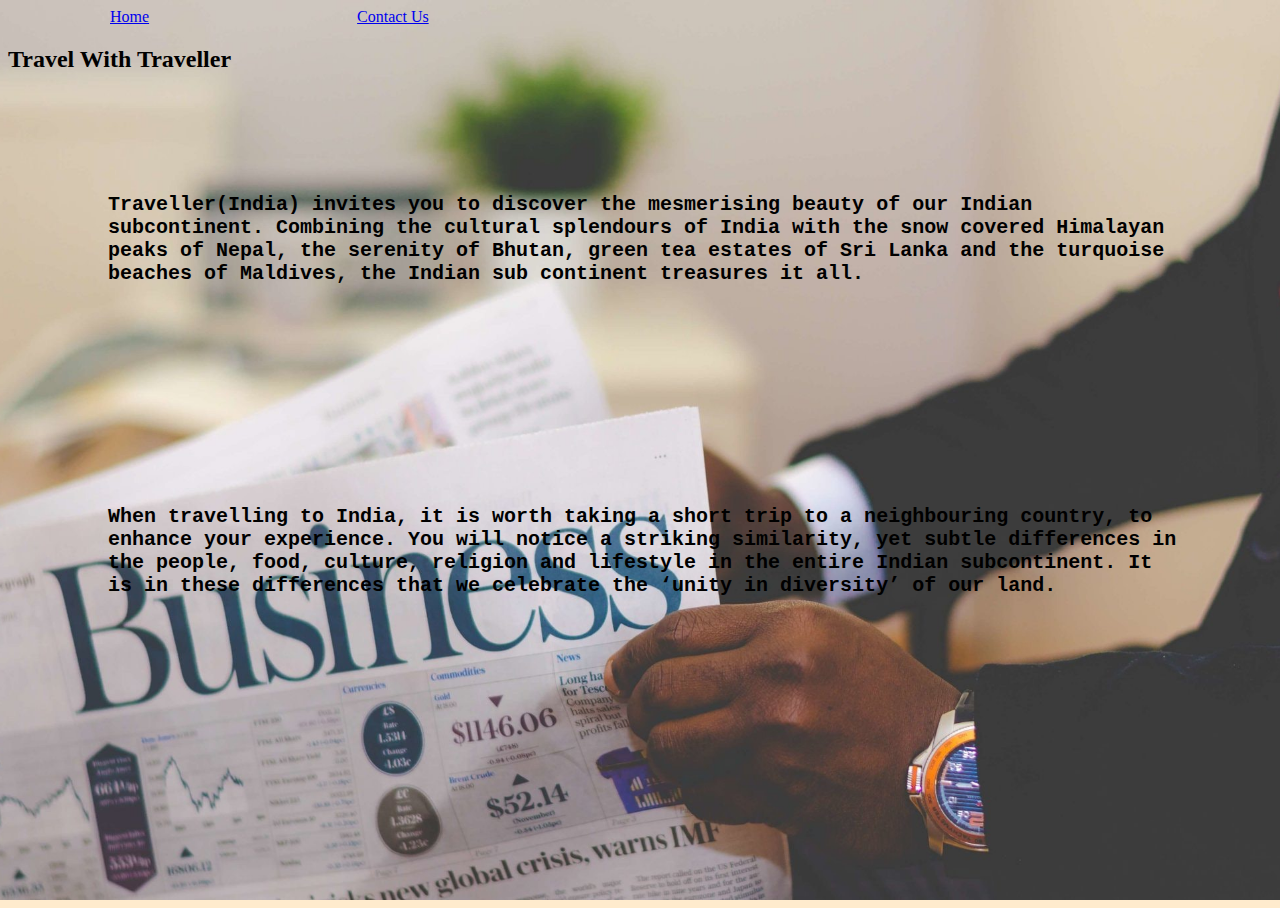
<file: index.html>
<!DOCTYPE html>
<html lang="en">
<head>
    <meta charset="UTF-8">
    <meta http-equiv="X-UA-Compatible" content="IE=edge">
    <meta name="viewport" content="width=device-width, initial-scale=1.0">
    <link rel="stylesheet" href="style.css">
    <title>Travel India</title>
</head>
<body >
    <div id="main">
        <a href="index.html">Home</a>
        <a href="contactus.html">Contact Us</a>
        <br/>
        <h2 >Travel With Traveller</h2>
        
        <p class="text" style="color:black">
            Traveller(India) invites you to discover the mesmerising beauty of our Indian subcontinent.
            Combining the cultural splendours of India with the snow covered Himalayan peaks
            of Nepal, the serenity of Bhutan, green tea estates of Sri Lanka and the turquoise
            beaches of Maldives, the Indian sub continent treasures it all.
        </p><p class="text" style="color:black">
            When travelling to India, it is worth taking a short trip to a neighbouring country,
            to enhance your experience. You will notice a striking similarity, yet subtle differences
            in the people, food, culture, religion and lifestyle in the entire Indian subcontinent.
            It is in these differences that we celebrate the ‘unity in diversity’ of our land.
        </p>
    </div>
</body>
</html>
</file>
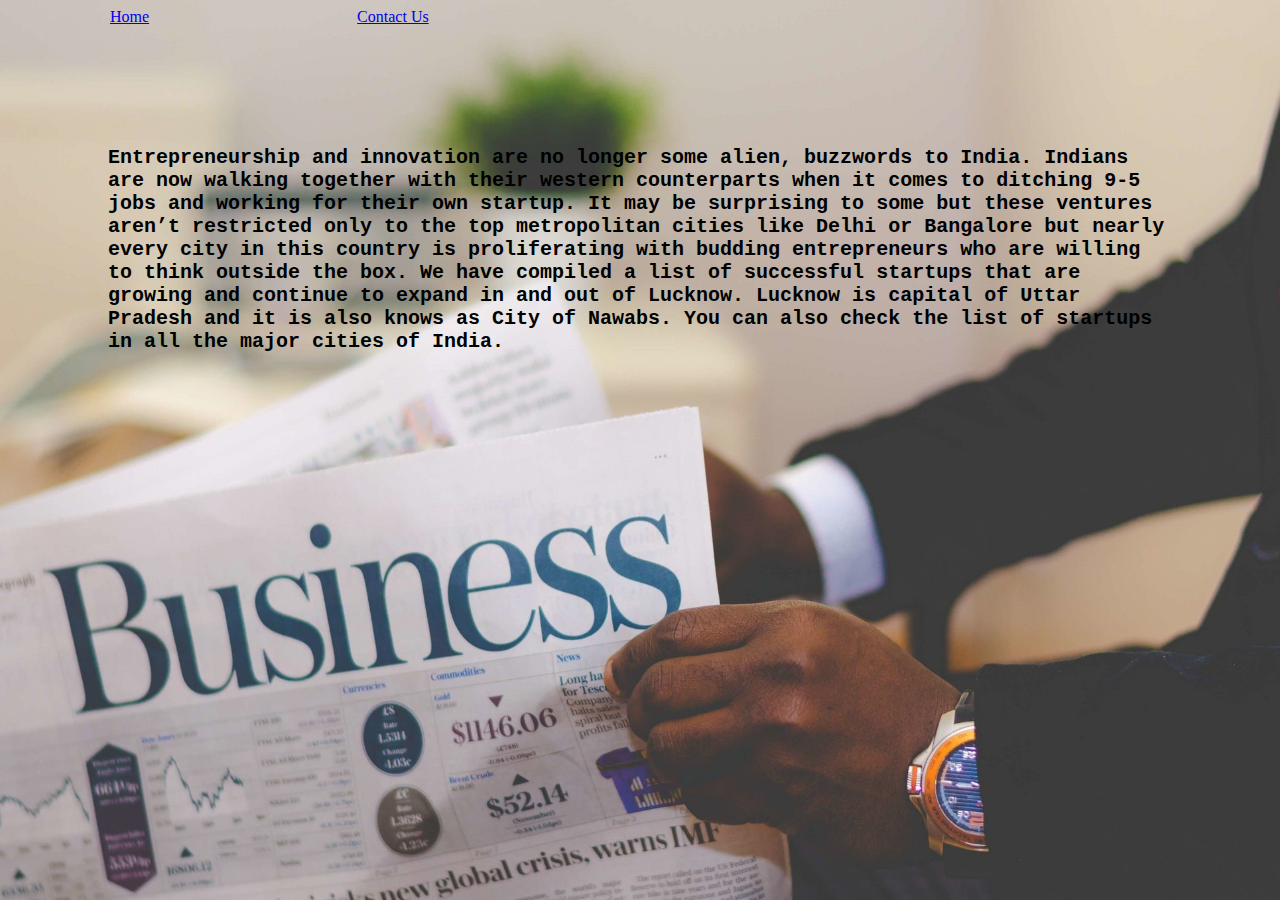
<file: about.html>
<!DOCTYPE html>
<html lang="en">
<head>
    <meta charset="UTF-8">
    <meta http-equiv="X-UA-Compatible" content="IE=edge">
    <meta name="viewport" content="width=device-width, initial-scale=1.0">
    <link rel="stylesheet" href="style.css">
    <title>About Us</title>
</head>
<body>
    <a href="index.html">Home</a>
        <a href="contactus.html">Contact Us</a>
    <p >Entrepreneurship and innovation are no longer some alien, buzzwords to India. Indians are now walking together with their western counterparts when it comes to ditching 9-5 jobs and working for their own startup. It may be surprising to some but these ventures aren’t restricted only to the top metropolitan cities like Delhi or Bangalore but nearly every city in this country is proliferating with budding entrepreneurs who are willing to think outside the box.

        We have compiled a list of successful startups that are growing and continue to expand in and out of Lucknow. Lucknow is capital of Uttar Pradesh and it is also knows as City of Nawabs. You can also check the list of startups in all the major cities of India.</p>
</body>
</html>
</file>
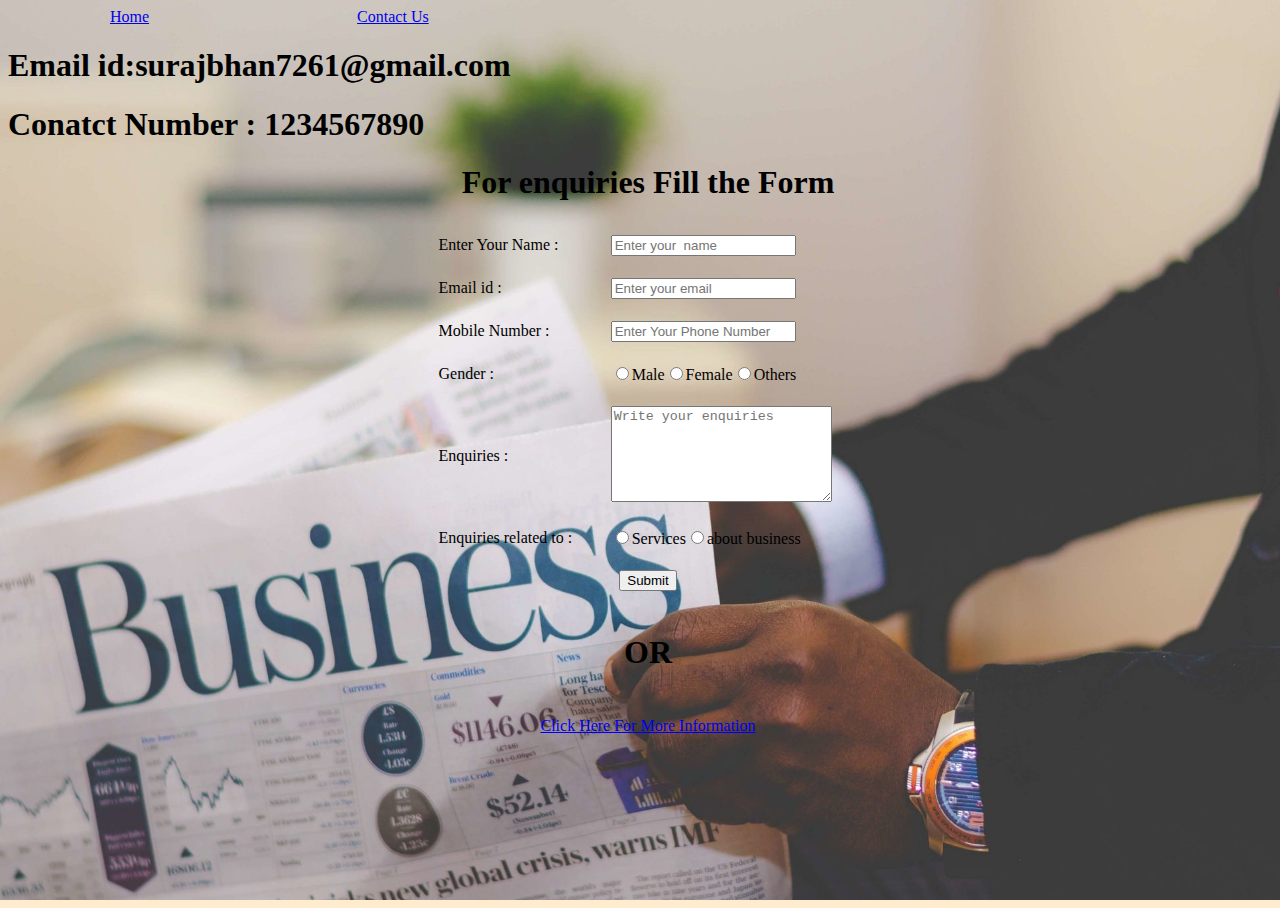
<file: contactus.html>
<!DOCTYPE html>
<html lang="en">

<head>
    <meta charset="UTF-8">
    <meta http-equiv="X-UA-Compatible" content="IE=edge">
    <meta name="viewport" content="width=device-width, initial-scale=1.0">
    <link rel="stylesheet" href="style.css">
    <title>Contact us</title>
</head>

<body>
    <div id="main">
        <a href="index.html">Home</a>
        <a href="contactus.html">Contact Us</a>
        <h1>Email id:surajbhan7261@gmail.com</h1>
        <h1>Conatct Number : 1234567890</h1>
        <div id="container">
            <h1 align="center">For enquiries Fill the Form</h1>
            <table align="center" cellpadding="10">
                <tr>
                    <td>Enter Your Name :</td>
                    <td><input type="text" id="name" name="name" placeholder="Enter your  name"></td>
                </tr>
                <tr>
                    <td>Email id :</td>
                    <td><input type="text" id="email" name="email" placeholder="Enter your email"></td>
                </tr>
                <tr>
                    <td>Mobile Number :</td>
                    <td><input type="text" id="mob" name="MNUM" placeholder="Enter Your Phone Number"></td>
                </tr>
        </div>
        <tr>
            <td>Gender :</td>
            <td><input type="radio" name="male" id="m">Male<input type="radio" name="male" id="f">Female<input type="radio"
                    name="male" id="o">Others</td>
        </tr>
        <tr>
            <td>Enquiries :</td>
            <td><textarea rows="6" cols="25" id="enq" placeholder="Write your enquiries"></textarea></td>
        </tr>
        <tr>
            <td>Enquiries related to :</td>
            <td><input type="radio" name="service" id="ser">Services<input type="radio" name="service" id="pro">about business</td>
        </tr>
        <tr>
            <td align="center" colspan="2">
                <button id ="s" onclick="submitt()">Submit</button>
                <!-- &nbsp;&nbsp;  -->
            </td>
        </tr>
        <tr>
           <td align="center" colspan="2"> <h1 >OR</h1></td>
           <tr></tr>
           <td align="center" colspan="2">  <a href="about.html">Click Here For More Information 
            
           </a></td>
        </tr>
</table>
        </div>
        <script src="index.js"></script>
   </body>
</html>
</file>
<file: style.css>
#main{
    height:100%;
    width:100%;
    position: absolute;
    
} 
#main2{
    height:1366px;
    width:768px;
    position: absolute;
    z
} 
a{
    margin: 2px;
    padding: 100px;
}
body{
    background:url(bg.jpg) no-repeat center center fixed;
    background-color: blanchedalmond;
    background-size: cover;
}
p{
    font-size: 20px;
    font-family: 'Courier New', Courier, monospace;
    font-weight: 900;
    padding :100px;
}
</file>
